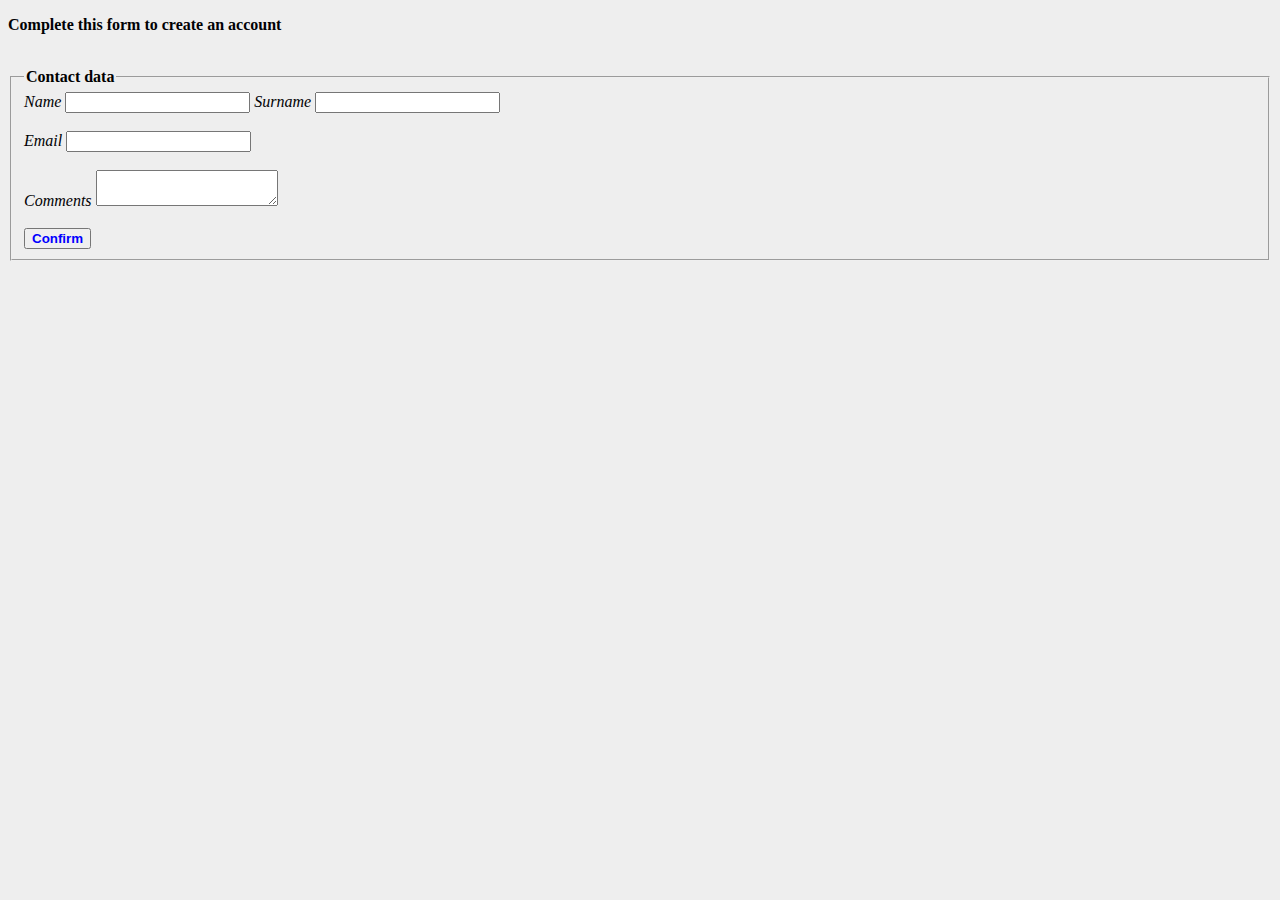
<file: index.html>
<!DOCTYPE html>

<html>


        <head>
                <title>Form template</title>
                <link rel="stylesheet" href="index.css" type="text/css">
        </head>


        <body>

                <p class="parraph"><b>Complete this form to create an account</b></p>

                <br/>

                <fieldset>
                        <legend><b>Contact data</b></legend>
                        <form action="accountcreated.html">
                                <label class="formlabel"><i>Name</i></label> 
                                <input />

                                <label class="formlabel"><i>Surname</i></label> 
                                <input />

                                <br /> 
                                <br />

                                <label class="formlabel"><i>Email</i></label> 
                                <input />

                                <br /> 
                                <br />

                                <label class="formlabel"><i>Comments</i></label> 
                                <textarea>
                                </textarea>

                                <br /> 
                                <br />

                                <button id="confirmbutton">Confirm</button>

                                
                        </form>

                </fieldset>
                

        </body>

</html>
</file>
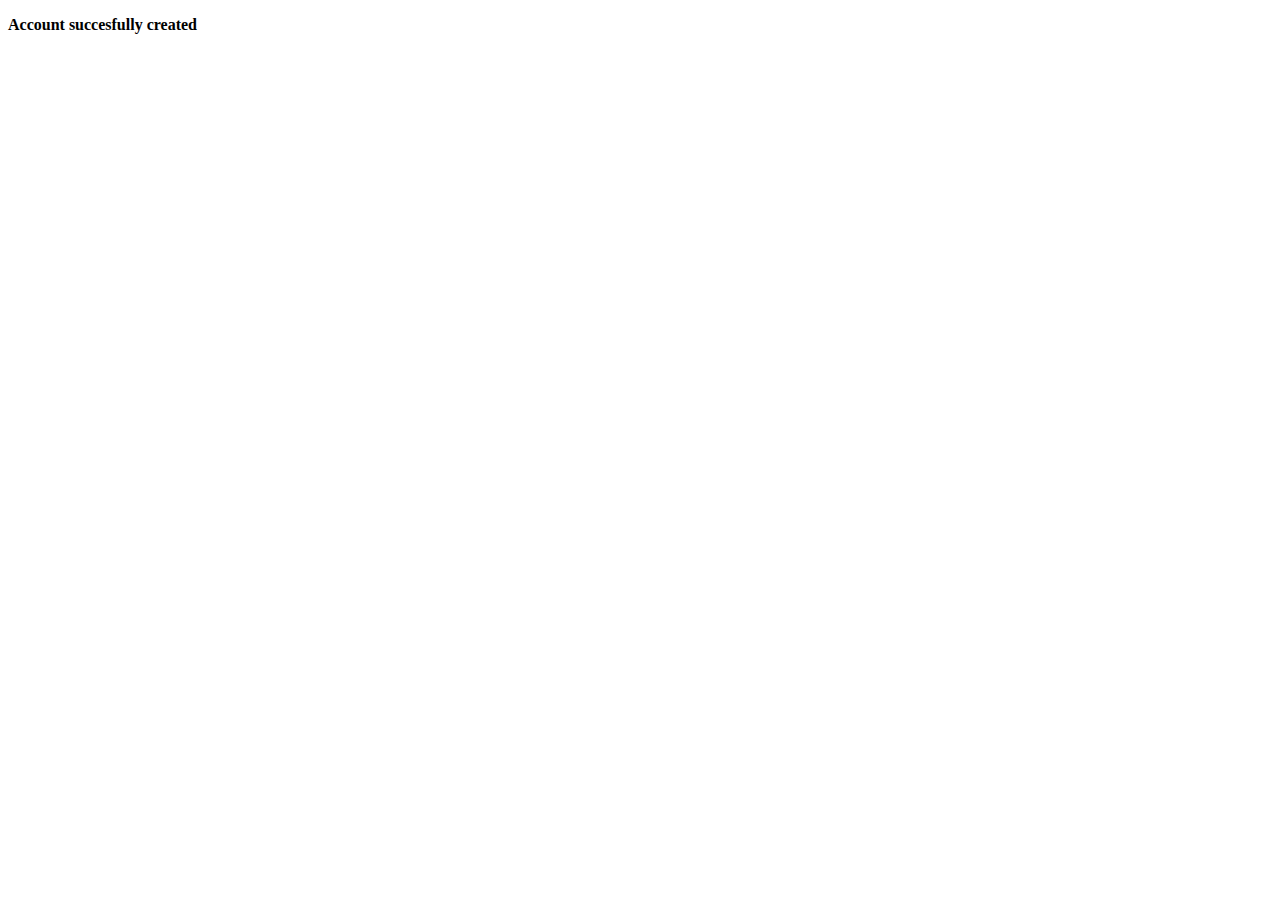
<file: accountcreated.html>
<!DOCTYPE html>

<html>


        <head>
                <title>Form template</title>
        </head>


        <body>

                <p><b>Account succesfully created</b></p>

 

        </body>

</html>
</file>
<file: index.css>
body {
        background-color: #eeeeee;
}

#confirmbutton {
        color: blue;
        font-weight: bold;
}


.parraph {

        color: rgb(1, 1, 4);
}


.formlabel {
        color: rgb(1, 1, 4);
        font-style: italic;
}
</file>
